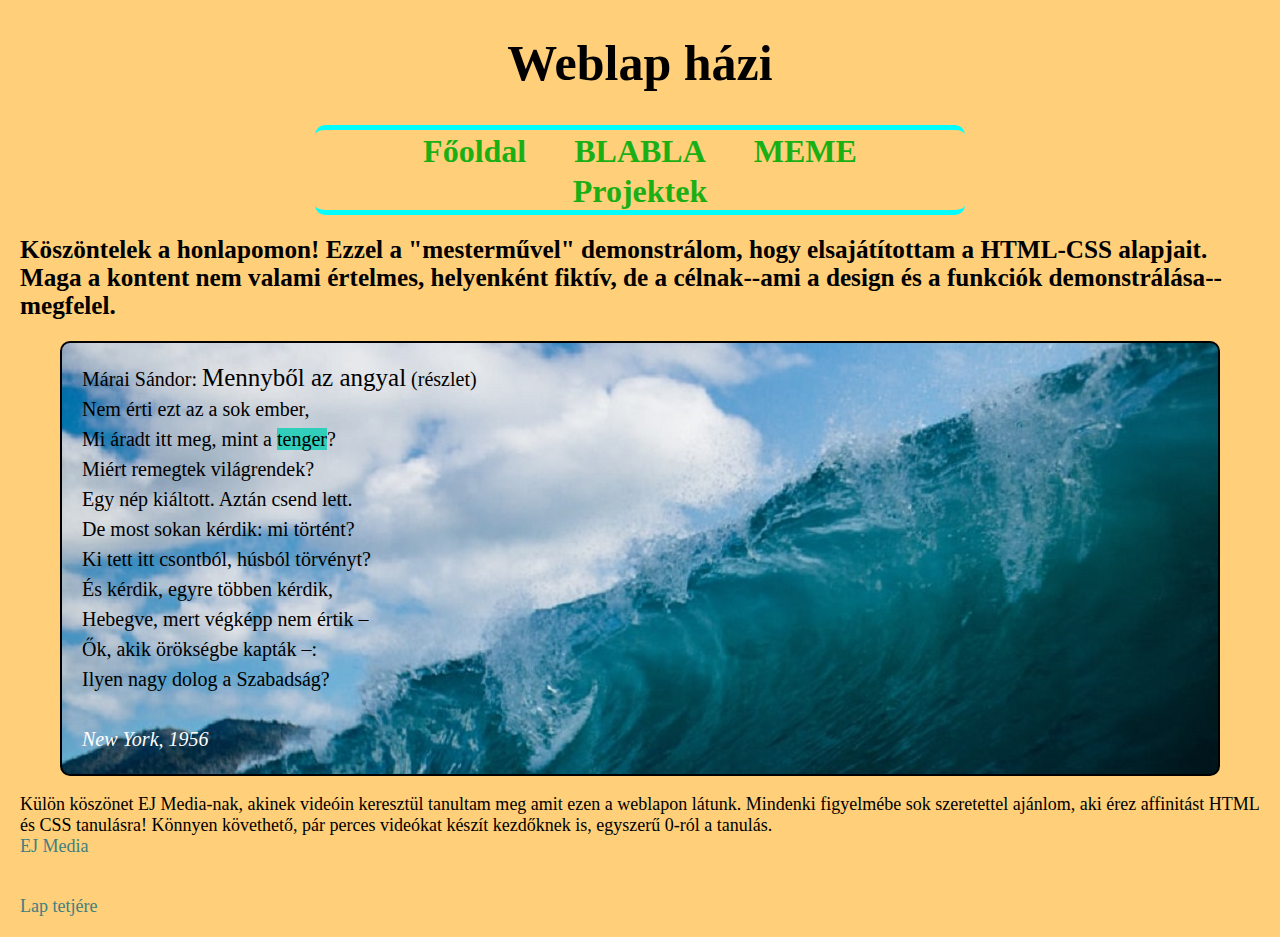
<file: index.html>
﻿<!doctype html>
<html>

<head> 
<meta charset="UTF-8">
<link rel ="stylesheet" type="text/css" href="stylesheet.css">
</head>
<body>

<h1>
<a name="oldalteteje"></a>
Weblap házi
</h1>

<div id="nav">
<ul>
	<li><a href="index.html"> Főoldal</a></li>
	<li><a href="blabla.html"> BLABLA</a></li>
	<li><a href="meme.html"> MEME</a></li>
	<li><a href="projektek.html"> Projektek</a></li>
</ul>
</div>



<h2>
Köszöntelek a honlapomon! Ezzel a "mesterművel" demonstrálom, hogy elsajátítottam a HTML-CSS alapjait. Maga a kontent nem valami értelmes,
helyenként fiktív, de a célnak--ami a design és a funkciók demonstrálása--megfelel.
</h2>





<p id="para4homepage">
Márai Sándor: <span style="font-size: 25px">Mennyből az angyal</span> (részlet)<br>
Nem érti ezt az a sok ember,<br>
Mi áradt itt meg, mint a <span class="highlight">tenger</span>?<br>
Miért remegtek világrendek?<br>
Egy nép kiáltott. Aztán csend lett.<br>
De most sokan kérdik: mi történt?<br>
Ki tett itt csontból, húsból törvényt?<br>
És kérdik, egyre többen kérdik,<br>
Hebegve, mert végképp nem értik –<br>
Ők, akik örökségbe kapták –:<br>
Ilyen nagy dolog a Szabadság?<br>
<br>
<span class="white">New York, 1956</span>

</p>


<p> Külön köszönet EJ Media-nak, akinek videóin keresztül tanultam meg amit ezen a weblapon látunk.
Mindenki figyelmébe sok szeretettel ajánlom, aki érez affinitást HTML és CSS tanulásra! Könnyen követhető, pár perces
videókat készít kezdőknek is, egyszerű 0-ról a tanulás.
<br>
<a href="https://www.youtube.com/channel/UC-JQzTHQrVA8j-tamvy66fw">
EJ Media </a>
</p>
<br>
<a href="#oldalteteje"> Lap tetjére </a>
</body>
</html>
</file>
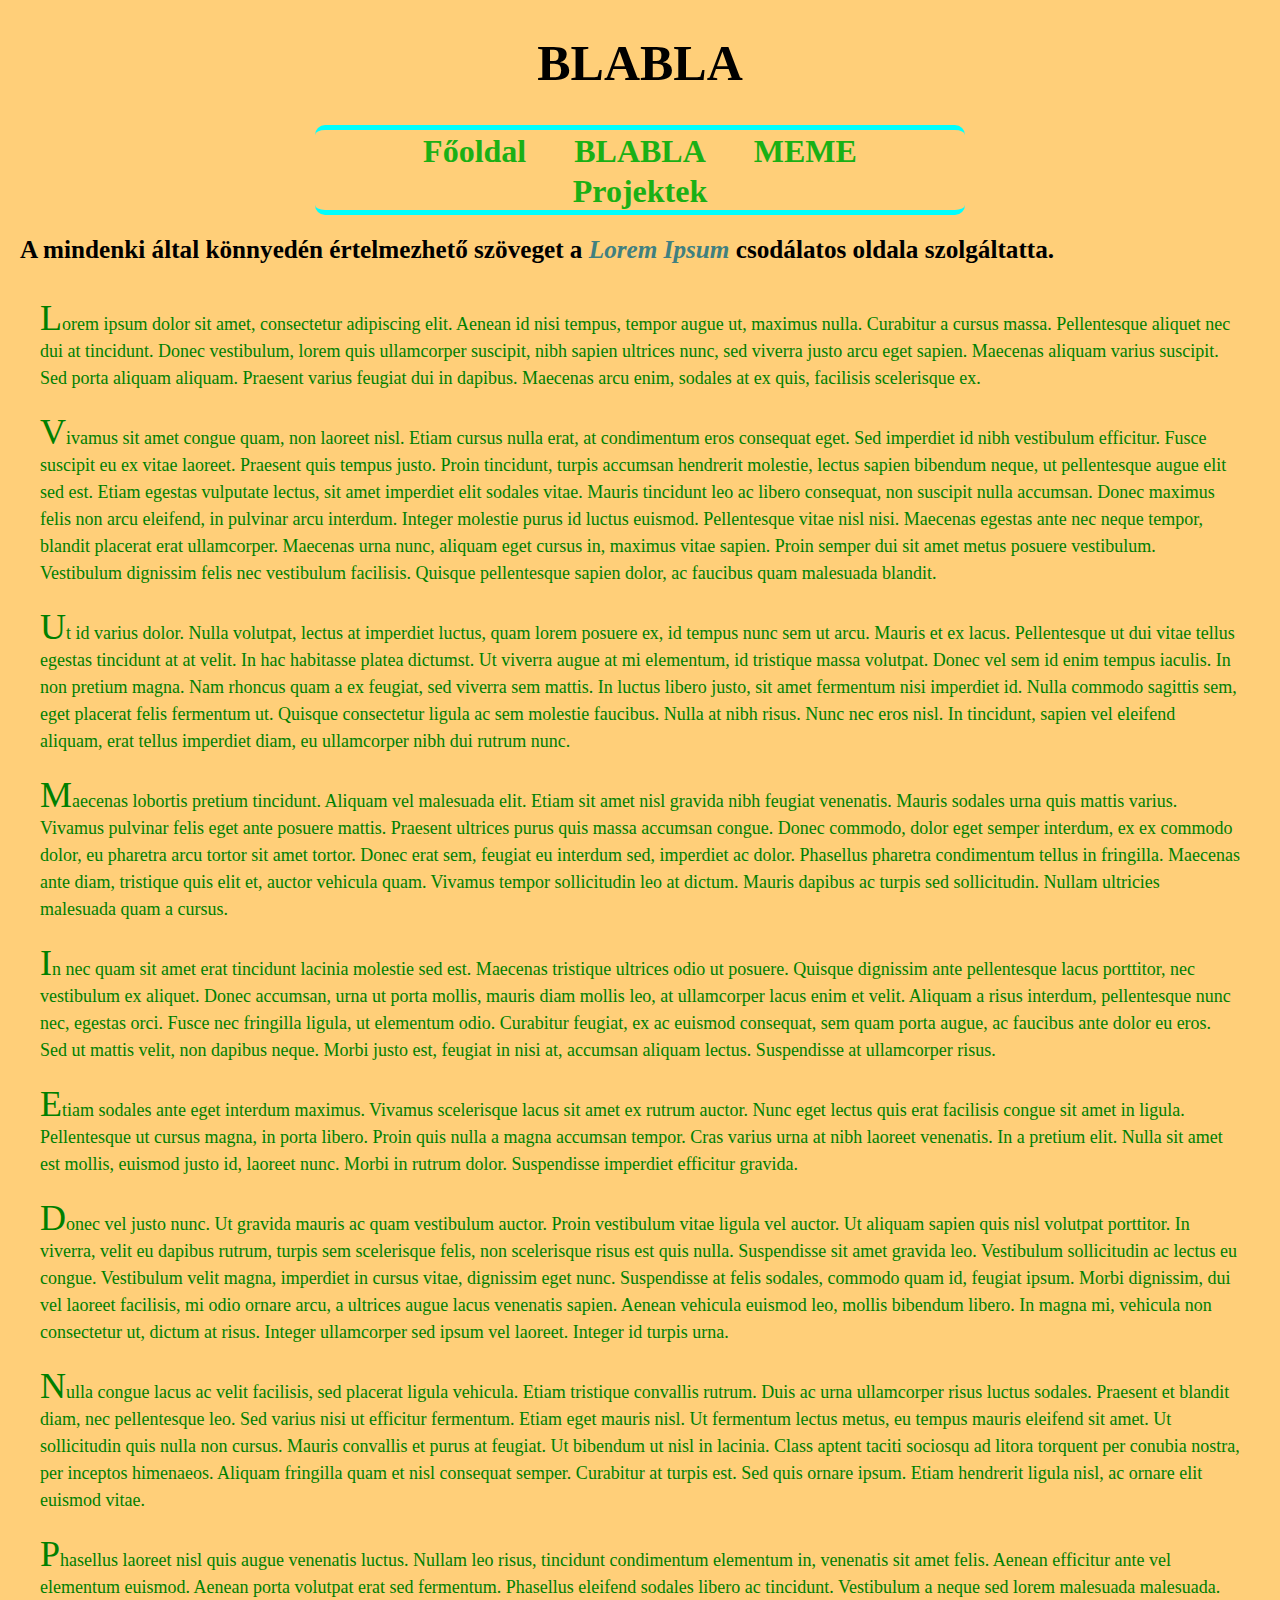
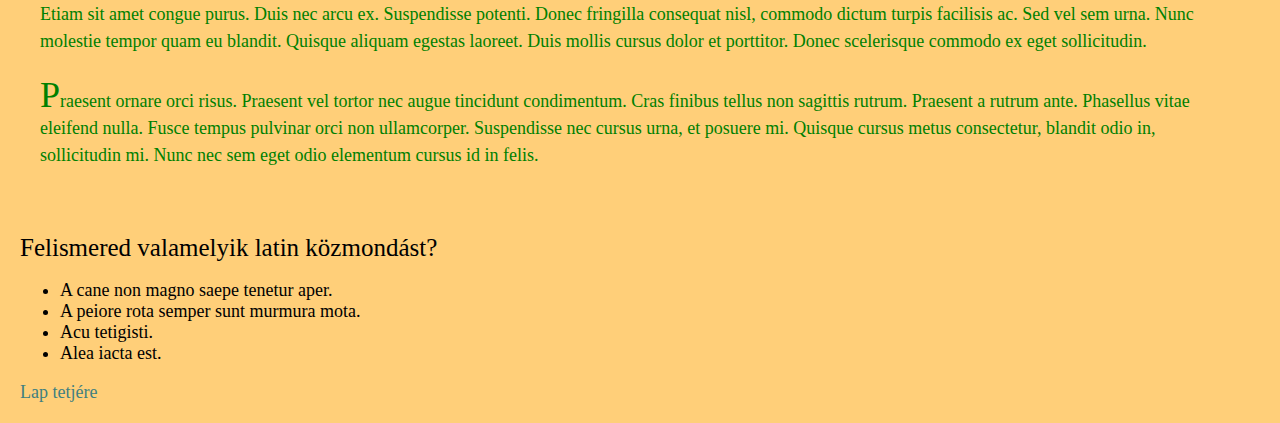
<file: blabla.html>
﻿<!doctype html>
<html>

<head> 
<meta charset="UTF-8">
<link rel ="stylesheet" type="text/css" href="stylesheet.css">
</head>
<body>

<h1>
<a name="oldalteteje"></a>
BLABLA
</h1>

<div id="nav">
<ul>
	<li><a href="index.html"> Főoldal</a></li>
	<li><a href="blabla.html"> BLABLA</a></li>
	<li><a href="meme.html"> MEME</a></li>
	<li><a href="projektek.html"> Projektek</a></li>
</ul>
</div>

<h2>
A mindenki által könnyedén értelmezhető szöveget a <a href="https://hu.lipsum.com/feed/html"> <i class="fancy">Lorem Ipsum</i> </a>csodálatos oldala szolgáltatta.
</h2>

<p class="paragraph">
<k class="iniciale">L</k>orem ipsum dolor sit amet, consectetur adipiscing elit. Aenean id nisi tempus, tempor augue ut, maximus nulla. Curabitur a cursus massa. Pellentesque aliquet nec dui at tincidunt. Donec vestibulum, lorem quis ullamcorper suscipit, nibh sapien ultrices nunc, sed viverra justo arcu eget sapien. Maecenas aliquam varius suscipit. Sed porta aliquam aliquam. Praesent varius feugiat dui in dapibus. Maecenas arcu enim, sodales at ex quis, facilisis scelerisque ex.<br>
<br>
<k class="iniciale">V</k>ivamus sit amet congue quam, non laoreet nisl. Etiam cursus nulla erat, at condimentum eros consequat eget. Sed imperdiet id nibh vestibulum efficitur. Fusce suscipit eu ex vitae laoreet. Praesent quis tempus justo. Proin tincidunt, turpis accumsan hendrerit molestie, lectus sapien bibendum neque, ut pellentesque augue elit sed est. Etiam egestas vulputate lectus, sit amet imperdiet elit sodales vitae. Mauris tincidunt leo ac libero consequat, non suscipit nulla accumsan. Donec maximus felis non arcu eleifend, in pulvinar arcu interdum. Integer molestie purus id luctus euismod. Pellentesque vitae nisl nisi. Maecenas egestas ante nec neque tempor, blandit placerat erat ullamcorper. Maecenas urna nunc, aliquam eget cursus in, maximus vitae sapien. Proin semper dui sit amet metus posuere vestibulum. Vestibulum dignissim felis nec vestibulum facilisis. Quisque pellentesque sapien dolor, ac faucibus quam malesuada blandit.<br>
<br>
<k class="iniciale">U</k>t id varius dolor. Nulla volutpat, lectus at imperdiet luctus, quam lorem posuere ex, id tempus nunc sem ut arcu. Mauris et ex lacus. Pellentesque ut dui vitae tellus egestas tincidunt at at velit. In hac habitasse platea dictumst. Ut viverra augue at mi elementum, id tristique massa volutpat. Donec vel sem id enim tempus iaculis. In non pretium magna. Nam rhoncus quam a ex feugiat, sed viverra sem mattis. In luctus libero justo, sit amet fermentum nisi imperdiet id. Nulla commodo sagittis sem, eget placerat felis fermentum ut. Quisque consectetur ligula ac sem molestie faucibus. Nulla at nibh risus. Nunc nec eros nisl. In tincidunt, sapien vel eleifend aliquam, erat tellus imperdiet diam, eu ullamcorper nibh dui rutrum nunc.<br>
<br>
<k class="iniciale">M</k>aecenas lobortis pretium tincidunt. Aliquam vel malesuada elit. Etiam sit amet nisl gravida nibh feugiat venenatis. Mauris sodales urna quis mattis varius. Vivamus pulvinar felis eget ante posuere mattis. Praesent ultrices purus quis massa accumsan congue. Donec commodo, dolor eget semper interdum, ex ex commodo dolor, eu pharetra arcu tortor sit amet tortor. Donec erat sem, feugiat eu interdum sed, imperdiet ac dolor. Phasellus pharetra condimentum tellus in fringilla. Maecenas ante diam, tristique quis elit et, auctor vehicula quam. Vivamus tempor sollicitudin leo at dictum. Mauris dapibus ac turpis sed sollicitudin. Nullam ultricies malesuada quam a cursus.<br>
<br>
<k class="iniciale">I</k>n nec quam sit amet erat tincidunt lacinia molestie sed est. Maecenas tristique ultrices odio ut posuere. Quisque dignissim ante pellentesque lacus porttitor, nec vestibulum ex aliquet. Donec accumsan, urna ut porta mollis, mauris diam mollis leo, at ullamcorper lacus enim et velit. Aliquam a risus interdum, pellentesque nunc nec, egestas orci. Fusce nec fringilla ligula, ut elementum odio. Curabitur feugiat, ex ac euismod consequat, sem quam porta augue, ac faucibus ante dolor eu eros. Sed ut mattis velit, non dapibus neque. Morbi justo est, feugiat in nisi at, accumsan aliquam lectus. Suspendisse at ullamcorper risus.<br>
<br>
<k class="iniciale">E</k>tiam sodales ante eget interdum maximus. Vivamus scelerisque lacus sit amet ex rutrum auctor. Nunc eget lectus quis erat facilisis congue sit amet in ligula. Pellentesque ut cursus magna, in porta libero. Proin quis nulla a magna accumsan tempor. Cras varius urna at nibh laoreet venenatis. In a pretium elit. Nulla sit amet est mollis, euismod justo id, laoreet nunc. Morbi in rutrum dolor. Suspendisse imperdiet efficitur gravida.<br>
<br>
<k class="iniciale">D</k>onec vel justo nunc. Ut gravida mauris ac quam vestibulum auctor. Proin vestibulum vitae ligula vel auctor. Ut aliquam sapien quis nisl volutpat porttitor. In viverra, velit eu dapibus rutrum, turpis sem scelerisque felis, non scelerisque risus est quis nulla. Suspendisse sit amet gravida leo. Vestibulum sollicitudin ac lectus eu congue. Vestibulum velit magna, imperdiet in cursus vitae, dignissim eget nunc. Suspendisse at felis sodales, commodo quam id, feugiat ipsum. Morbi dignissim, dui vel laoreet facilisis, mi odio ornare arcu, a ultrices augue lacus venenatis sapien. Aenean vehicula euismod leo, mollis bibendum libero. In magna mi, vehicula non consectetur ut, dictum at risus. Integer ullamcorper sed ipsum vel laoreet. Integer id turpis urna.<br>
<br>
<k class="iniciale">N</k>ulla congue lacus ac velit facilisis, sed placerat ligula vehicula. Etiam tristique convallis rutrum. Duis ac urna ullamcorper risus luctus sodales. Praesent et blandit diam, nec pellentesque leo. Sed varius nisi ut efficitur fermentum. Etiam eget mauris nisl. Ut fermentum lectus metus, eu tempus mauris eleifend sit amet. Ut sollicitudin quis nulla non cursus. Mauris convallis et purus at feugiat. Ut bibendum ut nisl in lacinia. Class aptent taciti sociosqu ad litora torquent per conubia nostra, per inceptos himenaeos. Aliquam fringilla quam et nisl consequat semper. Curabitur at turpis est. Sed quis ornare ipsum. Etiam hendrerit ligula nisl, ac ornare elit euismod vitae.<br>
<br>
<k class="iniciale">P</k>hasellus laoreet nisl quis augue venenatis luctus. Nullam leo risus, tincidunt condimentum elementum in, venenatis sit amet felis. Aenean efficitur ante vel elementum euismod. Aenean porta volutpat erat sed fermentum. Phasellus eleifend sodales libero ac tincidunt. Vestibulum a neque sed lorem malesuada malesuada. Etiam sit amet congue purus. Duis nec arcu ex. Suspendisse potenti. Donec fringilla consequat nisl, commodo dictum turpis facilisis ac. Sed vel sem urna. Nunc molestie tempor quam eu blandit. Quisque aliquam egestas laoreet. Duis mollis cursus dolor et porttitor. Donec scelerisque commodo ex eget sollicitudin.<br>
<br>
<k class="iniciale">P</k>raesent ornare orci risus. Praesent vel tortor nec augue tincidunt condimentum. Cras finibus tellus non sagittis rutrum. Praesent a rutrum ante. Phasellus vitae eleifend nulla. Fusce tempus pulvinar orci non ullamcorper. Suspendisse nec cursus urna, et posuere mi. Quisque cursus metus consectetur, blandit odio in, sollicitudin mi. Nunc nec sem eget odio elementum cursus id in felis.<br>
<br>
</p>
<span class="title">Felismered valamelyik latin közmondást?</span>
<ul>
	<li>A cane non magno saepe tenetur aper.</li>
	<li>A peiore rota semper sunt murmura mota.</li>
	<li>Acu tetigisti.</li>
	<li>Alea iacta est.</li>
</ul>



<a href="#oldalteteje"> Lap tetjére </a>
</body>
</html>
</file>
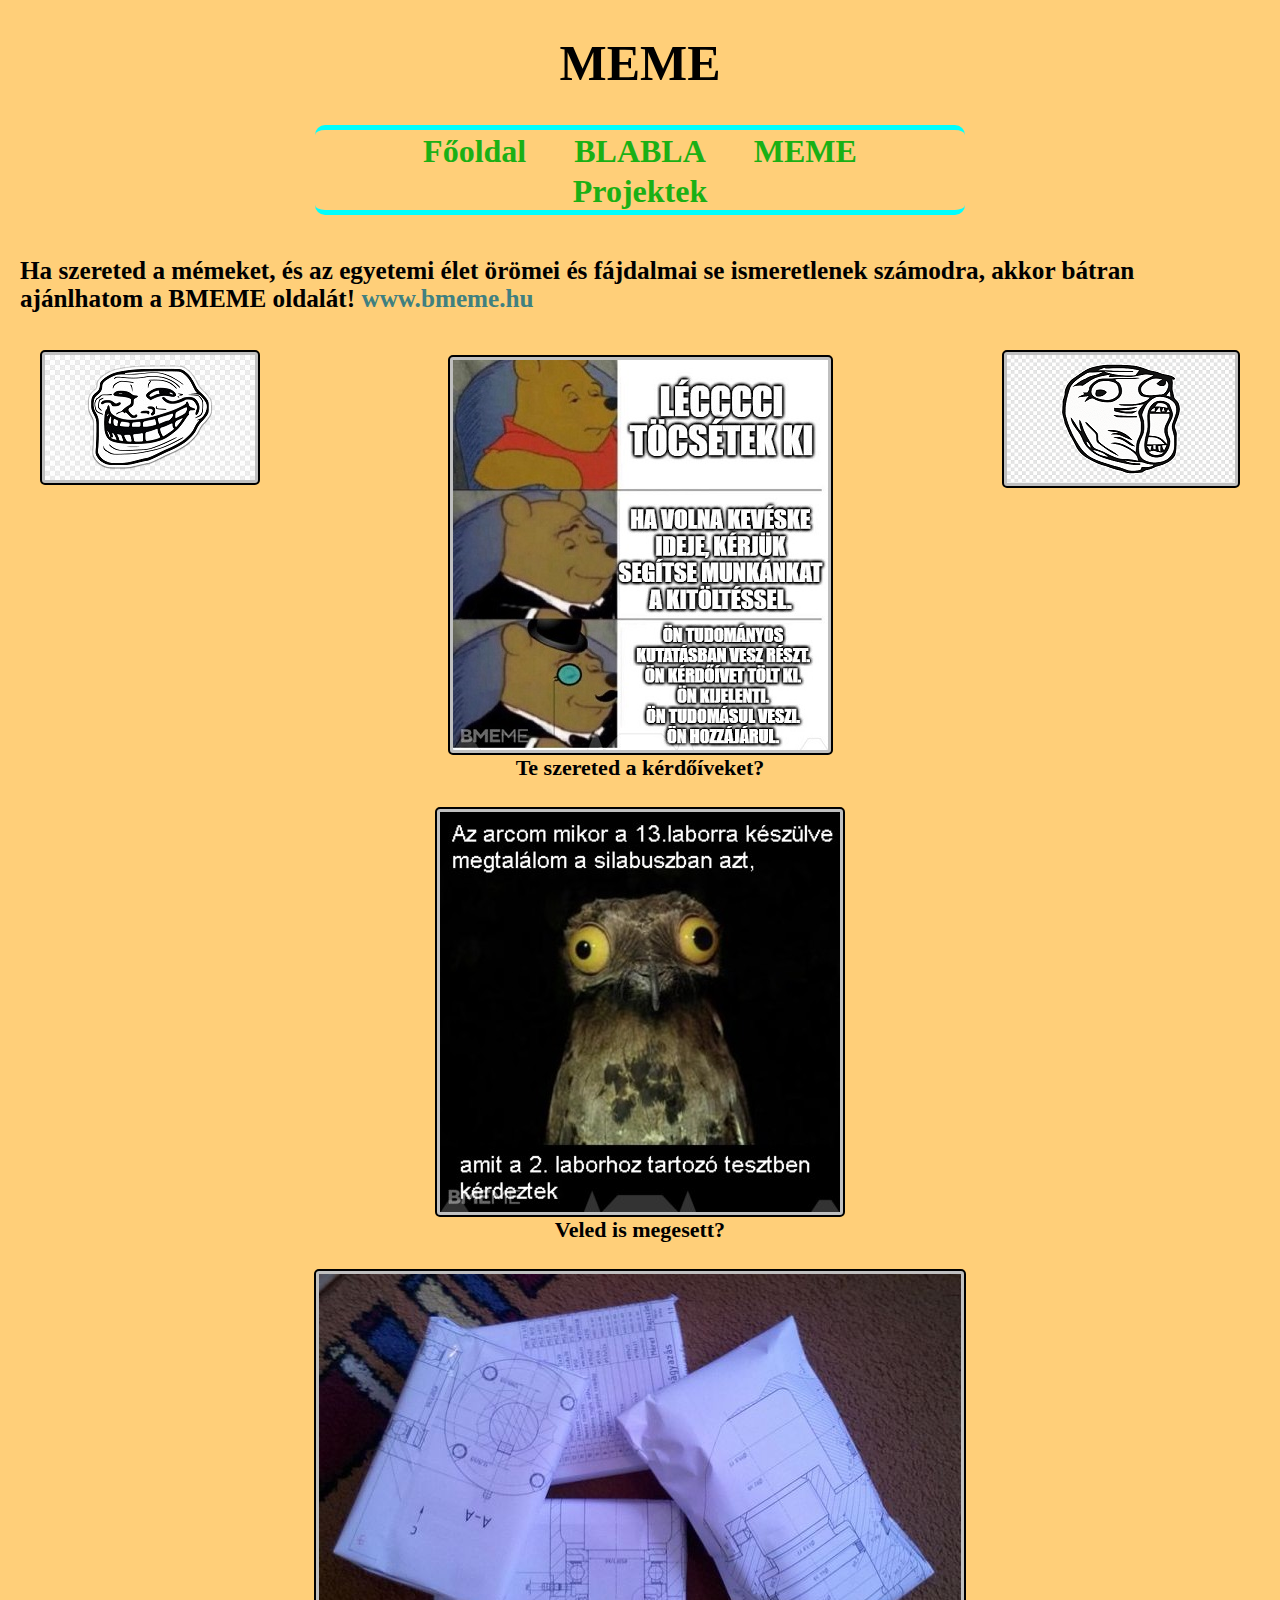
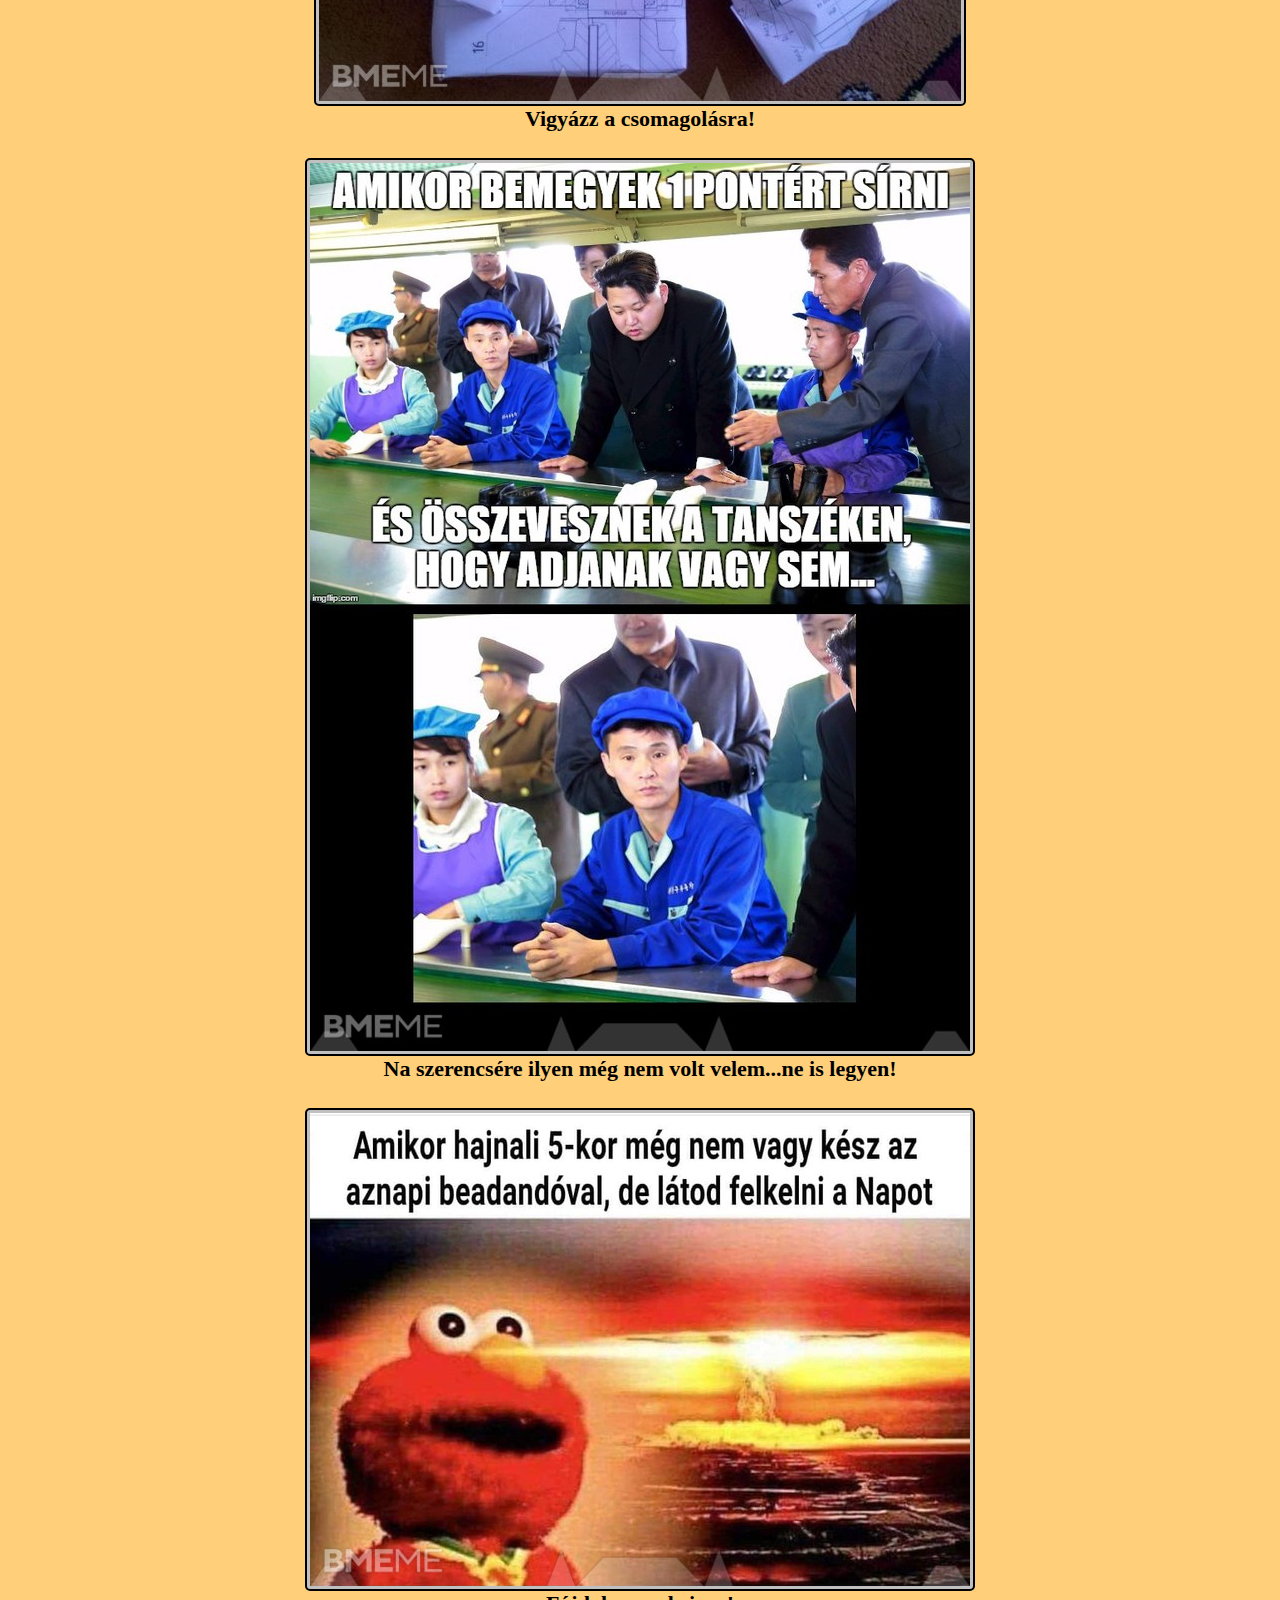
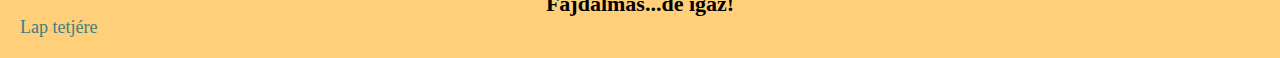
<file: meme.html>
﻿<!doctype html>
<html>

<head> 
<meta charset="UTF-8">
<link rel ="stylesheet" type="text/css" href="stylesheet.css">
</head>
<body>


<a name="oldalteteje"></a>
<h1>

MEME
</h1>

<div id="nav">
<ul>
	<li><a href="index.html"> Főoldal</a></li>
	<li><a href="blabla.html"> BLABLA</a></li>
	<li><a href="meme.html"> MEME</a></li>
	<li><a href="projektek.html"> Projektek</a></li>
</ul>
</div>
<br>

<h2>
Ha szereted a mémeket, és az egyetemi élet örömei és fájdalmai se ismeretlenek számodra,
akkor bátran ajánlhatom a BMEME oldalát!<a href="https://www.bmeme.hu/"> www.bmeme.hu </a>
</h2>
<br>
<div id="divmeme">
<img class="imagec" src="bmeme.jpg" title="kutatás">

Te szereted a kérdőíveket?
<br>
<br>
<img class="imagec" src="bmemelabor.jpg" title="sillabusz">

Veled is megesett?
<br>
<br>
<img class="imagec" src="karacsony.jpg" title="#karácsonyiajándék">

Vigyázz a csomagolásra!
<br>
<br>
<img class="imagec" src="kegyelem.jpg" title="reklamáció">
Na szerencsére ilyen még nem volt velem...ne is legyen!
<br>
<br>
<img class="imagec" src="tragedy.jpg" title="Ne add fel!">

Fájdalmas...de igaz!
<br>
</div>

<div id="div1"><img class="imagec" src="trollface"></div>
<div id="div2"><img class="imagec" src="memecharacter"></div>


<a href="#oldalteteje"> Lap tetjére </a>
</body>
</html>
</file>
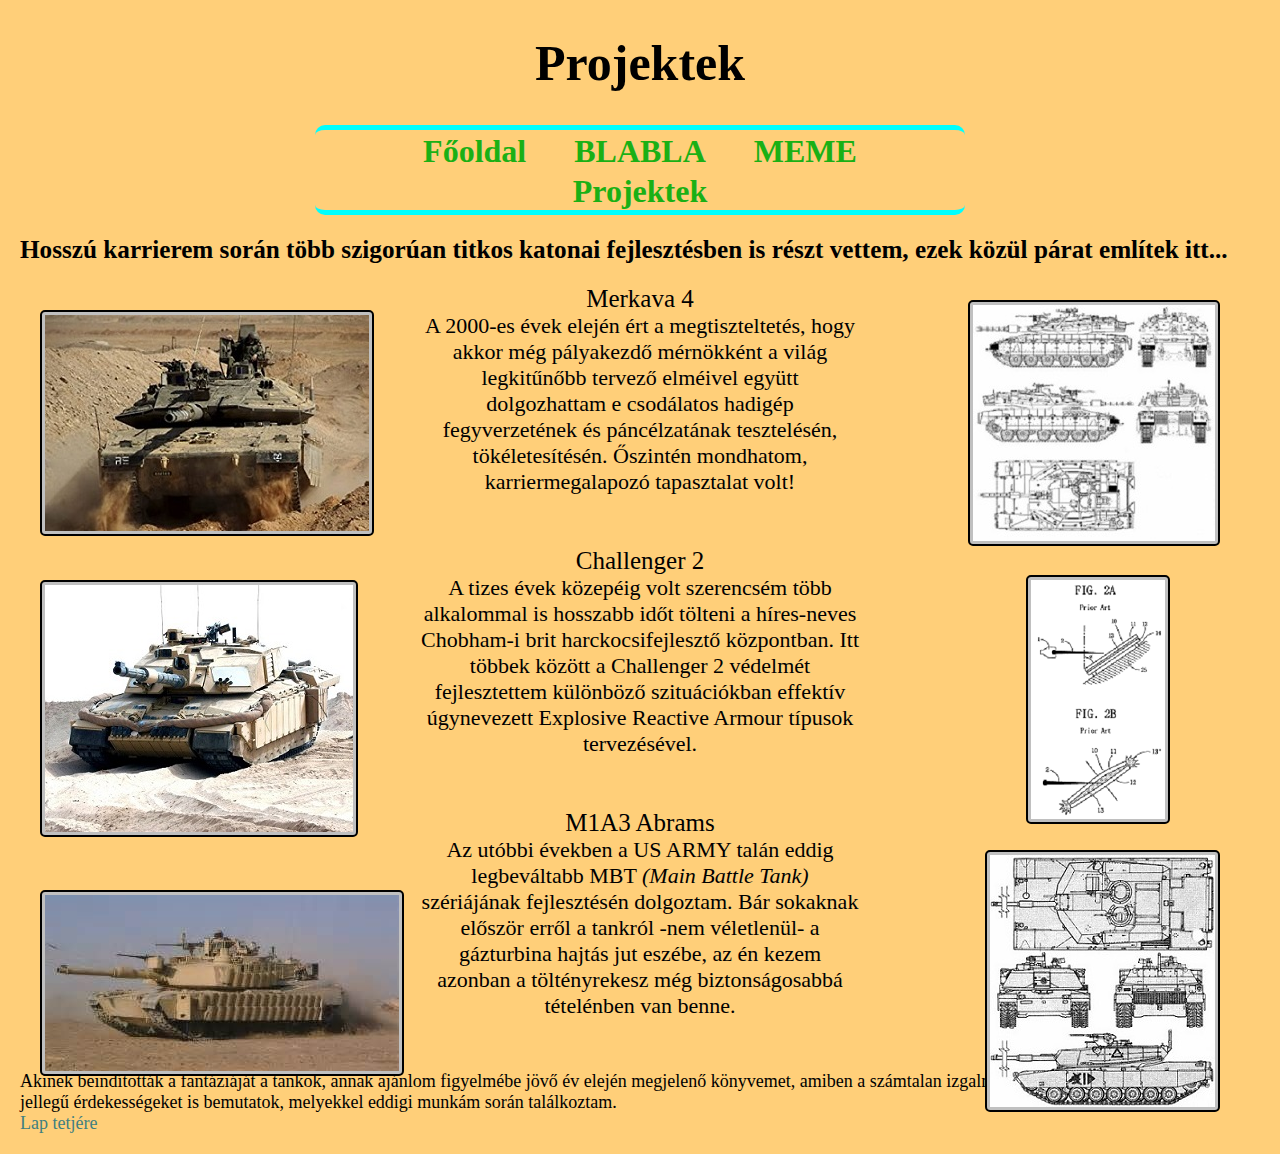
<file: projektek.html>
﻿<!doctype html>
<html>

<head> 
<meta charset="UTF-8">
<link rel ="stylesheet" type="text/css" href="stylesheet.css">
</head>
<body>

<h1>
<a name="oldalteteje"></a>
Projektek
</h1>

<div id="nav">
<ul>
	<li><a href="index.html"> Főoldal</a></li>
	<li><a href="blabla.html"> BLABLA</a></li>
	<li><a href="meme.html"> MEME</a></li>
	<li><a href="projektek.html"> Projektek</a></li>
</ul>
</div>

<h2>
Hosszú karrierem során több szigorúan titkos katonai fejlesztésben is részt vettem, ezek közül párat említek itt...
</h2>

<div id="div3"><img class="imagec" src="merkavaposter.jpg"></div>
<div id="div4"><img class="imagec" src="merkava_sketch.jpg"></div>
<div id="div5"><img class="imagec" src="challenger2era.jpg"></div>
<div id="div6"><img class="imagec" src="era.png"></div>
<div id="div7"><img class="imagec" src="m1a3.jpg"></div>
<div id="div8"><img class="imagec" src="m1abramssketch.jpg"></div>


<div id="divtank">
<span class="title">Merkava 4</span><br>
A 2000-es évek elején ért a megtiszteltetés, hogy akkor még pályakezdő mérnökként a világ legkitűnőbb tervező elméivel együtt 
dolgozhattam e csodálatos hadigép fegyverzetének és páncélzatának tesztelésén, tökéletesítésén. Őszintén mondhatom, karriermegalapozó
tapasztalat volt!
<br>
<br>
<br>
<span class="title">Challenger 2</span><br>
A tizes évek közepéig volt szerencsém több alkalommal is hosszabb időt tölteni a híres-neves Chobham-i brit harckocsifejlesztő központban.
Itt többek között a Challenger 2 védelmét fejlesztettem különböző szituációkban effektív úgynevezett Explosive Reactive Armour típusok tervezésével.
<br>
<br>
<br>
<span class="title">M1A3 Abrams</span><br>
Az utóbbi években a US ARMY talán eddig legbeváltabb MBT <i>(Main Battle Tank)</i> szériájának fejlesztésén dolgoztam. Bár sokaknak először
erről a tankról -nem véletlenül- a gázturbina hajtás jut eszébe, az én kezem azonban a töltényrekesz még biztonságosabbá tételénben van benne.
<br>
<br>
<br>
</div>
Akinek beindították a fantáziáját a tankok, annak ajánlom figyelmébe jövő év elején megjelenő könyvemet, amiben a számtalan izgalmas történet
mellett technológiai jellegű érdekességeket is bemutatok, melyekkel eddigi munkám során találkoztam.
<br>
<a href="#oldalteteje"> Lap tetjére </a>
</body>
</html>
</file>
<file: stylesheet.css>
﻿body
{
color: black;
font-size: 18px;
font-family: Constantia;
background-color: #ffcf79;
margin: 20px;
}

h1 {
font-size:50px;
font-family: Cambria;
text-decoration: none;
text-align: center;
}

h2 {
font-size: 1.4em;
text-align: left;
}



#nav {

font-size: 32px;
font-weight: bold;
font-family: Cambria;
border-bottom: 5px solid aqua;
border-top: 5px solid aqua;
border-radius: 10px;
width: 650px;
margin-left: auto;
margin-right: auto;
}

#nav ul {
padding: 0;
margin: 0;
list-style-type: none;
text-align: center;
}

#nav li {
display: inline;
padding: 15px;
vertical-align: middle-1;
}

#nav a {
color: rgb(26, 176,21);
//color: rgb(200, 150,56);
text-decoration: none;
vertical-align: middle;
padding: 5px 5px 5px 5px;
}

#nav a:hover {
color: white;
text-decoration: none;
background-color: aqua;
}

p.paragraph {
color: green;
font-size: 18px;
line-height: 1.5em;
Padding: 20px 20px 20px 20px;
margin: 10;
text-align: left;

}

#para4homepage {
color: black;
font-size: 20px;
line-height: 1.5em;
padding: 20px 20px 20px 20px;
border-color: black;
border-width: 2px;
border-style: solid;
border-radius: 10px;
margin: 0;
margin-right: 40px;
margin-left: 40px;
background-image: url(wave.jpg);

}

.imagec {
display: block;
margin-left: auto;
margin-right: auto;
padding: 3px;
background-color: silver;
border-color: black;
border-width: 2px;
border-style: solid;
border-radius: 5px;
}

.blue {
color: blue;
font-size: 20px;
}

.white {
color: white;
font-size: 20px;
font-style:italic;
}

.highlight {
background-color: rgb(49, 206, 187);
}

.title {
font-size: 25px;
color: black;
margin-left: 20;
}

.titletank {
font-size: 25px;
color: black;
text-align: center;
margin-left: auto;
margin-right: auto;
}

a {
color: rgb(64,128,128);
text-decoration: none;

}

a:hover {
color: #F15A51;
text-decoration: none;

}

#divtank {
color: black;
font-size: 22px;
text-align: center;
margin-right: 400px;
margin-left: 400px;
}

#divmeme {
color: black;
font-size: 22px;
text-align: center;
font-weight: bold;

}

#div1 {
position: absolute;
left:40px;
top: 350px;
}

#div2 {
position: absolute;
right:40px;
top: 350px;
}

#div3 {
position: absolute;
left:40px;
top: 310px;
}

#div4 {
position: absolute;
right:60px;
top: 300px;
}

#div5 {
position: absolute;
left:40px;
top: 580px;
}

#div6 {
position: absolute;
right:110px;
top: 575px;
}

#div7 {
position: absolute;
left:40px;
top: 890px;
}

#div8 {
position: absolute;
right:60px;
top: 850px;
}


i.fancy {
font-family: Curlz MT;
}

k.iniciale {
font-family: Curlz MT, Collona MT, Brush Script Std;
font-size: 200%;
}
</file>
